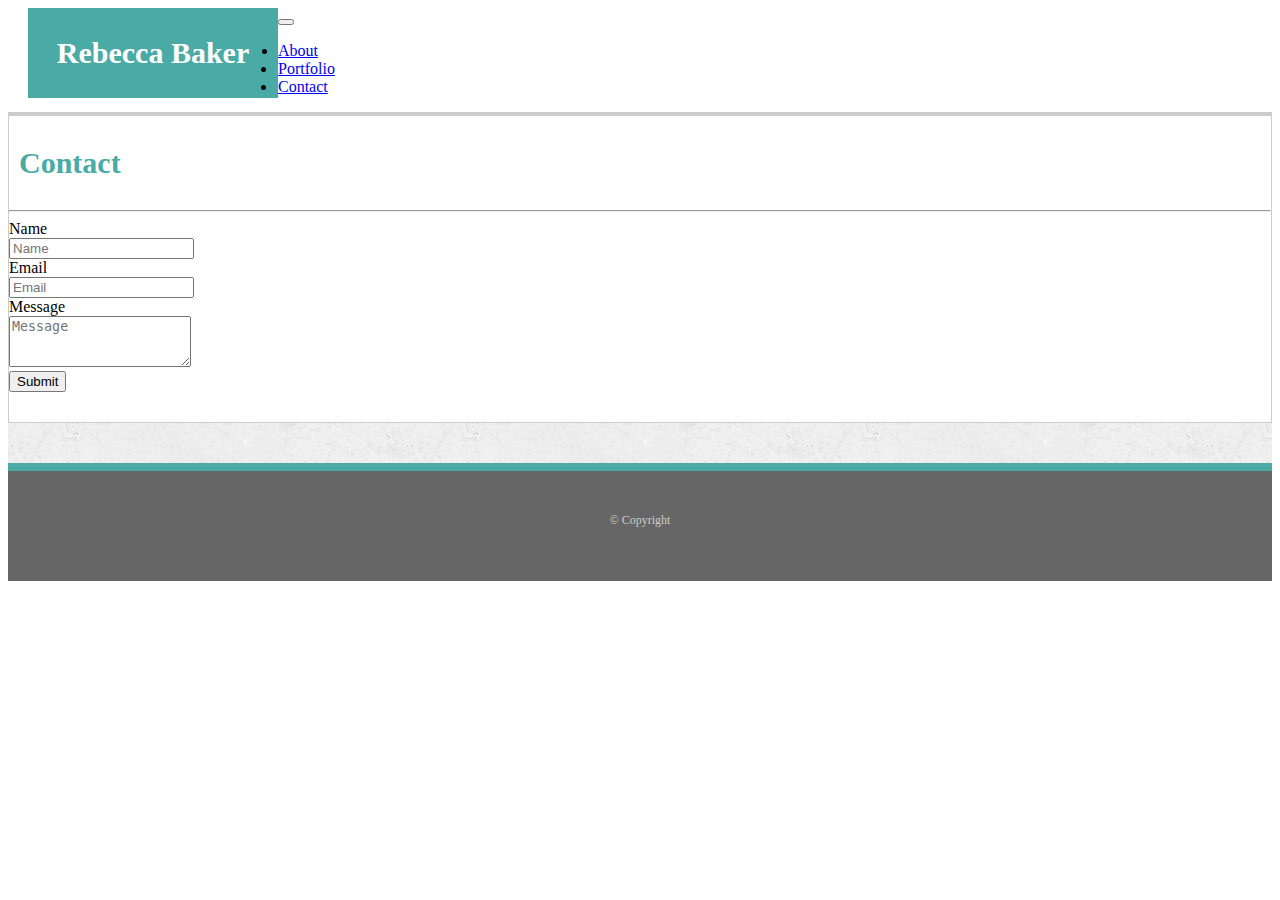
<file: contact.html>
<!DOCTYPE html>
<html lang="en-us">

<head>

  <meta charset="UTF-8">
  <meta name="viewport" content="width=device-width, initial-scale=1.0">
  <meta http-equiv="X-UA-Compatible" content="ie=edge">

  <title>Bootstrap Basic Portfolio</title>

  <!-- latest compiled and minified CSS -->
  <link rel="stylesheet" href="https://stackpath.bootstrapcdn.com/bootstrap/4.1.3/css/bootstrap.min.css" integrity="sha384-MCw98/SFnGE8fJT3GXwEOngsV7Zt27NXFoaoApmYm81iuXoPkFOJwJ8ERdknLPMO"
    crossorigin="anonymous">

  <!-- internal stylesheet/css -->
  <link rel="stylesheet" type="text/css" href="assets/css/style.css">

</head>

<body>
  <div class="bg">
    <nav class="navbar navbar-expand-lg navbar-light mb-5">
      <a href="#" class="navbar-left" id="logo">Rebecca Baker</a>
      <button class="navbar-toggler" type="button" data-toggle="collapse" data-target="#navbarSupportedContent"
        aria-controls="navbarSupportedContent" aria-expanded="false" aria-label="Toggle navigation">
        <span class="navbar-toggler-icon"></span>
      </button>

      <div class="collapse navbar-collapse" id="navbarSupportedContent">
        <ul class="navbar-nav ml-auto">
          <li class="nav-item">
            <a class="nav-link" href="index.html">About</a>
          </li>
          <li class="nav-item child">
            <a class="nav-link" href="portfolio.html">Portfolio</a>
          </li>
          <li class="nav-item child">
            <a class="nav-link" href="contact.html">Contact</a>
          </li>
        </ul>
      </div>

    </nav>

    <!-- Start of container -->
    <main class="container">
      <section class="row">
        <div class="col-md-8">
          <form class="block form-horizontal">
            <h1 class="block-header">Contact</h1>
            <hr />
            <div class="form-group">
              <label for="name" class="col-sm-2 control-label">Name</label>
              <div class="col-sm-10">
                <input type="email" class="form-control" id="name" placeholder="Name">
              </div>
            </div>
            <div class="form-group">
              <label for="email" class="col-sm-2 control-label">Email</label>
              <div class="col-sm-10">
                <input type="password" class="form-control" id="email" placeholder="Email">
              </div>
            </div>
            <div class="form-group">
              <label class="col-sm-2 control-label" for="msg">Message</label>
              <div class="col-sm-10">
                <textarea id="msg" class="form-control" rows="3" placeholder="Message"></textarea>
              </div>
            </div>
            <button class="submit-btn">Submit</button>
          </form>
        </div>
      </section>
    </main>
    <!-- End of container -->

    <!-- Start of footer -->
    <footer class="footer">
      <div class="two-toned-footer-color"></div>
      <p class="text-muted text-muted-footer text-center">
        &copy; Copyright
      </p>
    </footer>
    <!-- End of footer -->

    <!-- jQuery CDN -->
    <script type="text/javascript" src="https://cdnjs.cloudflare.com/ajax/libs/jquery/3.2.1/jquery.min.js"></script>

    <!-- Bootstrap CDN -->
    <script src="https://maxcdn.bootstrapcdn.com/bootstrap/4.0.0/js/bootstrap.min.js"></script>

</body>

</html>
</file>
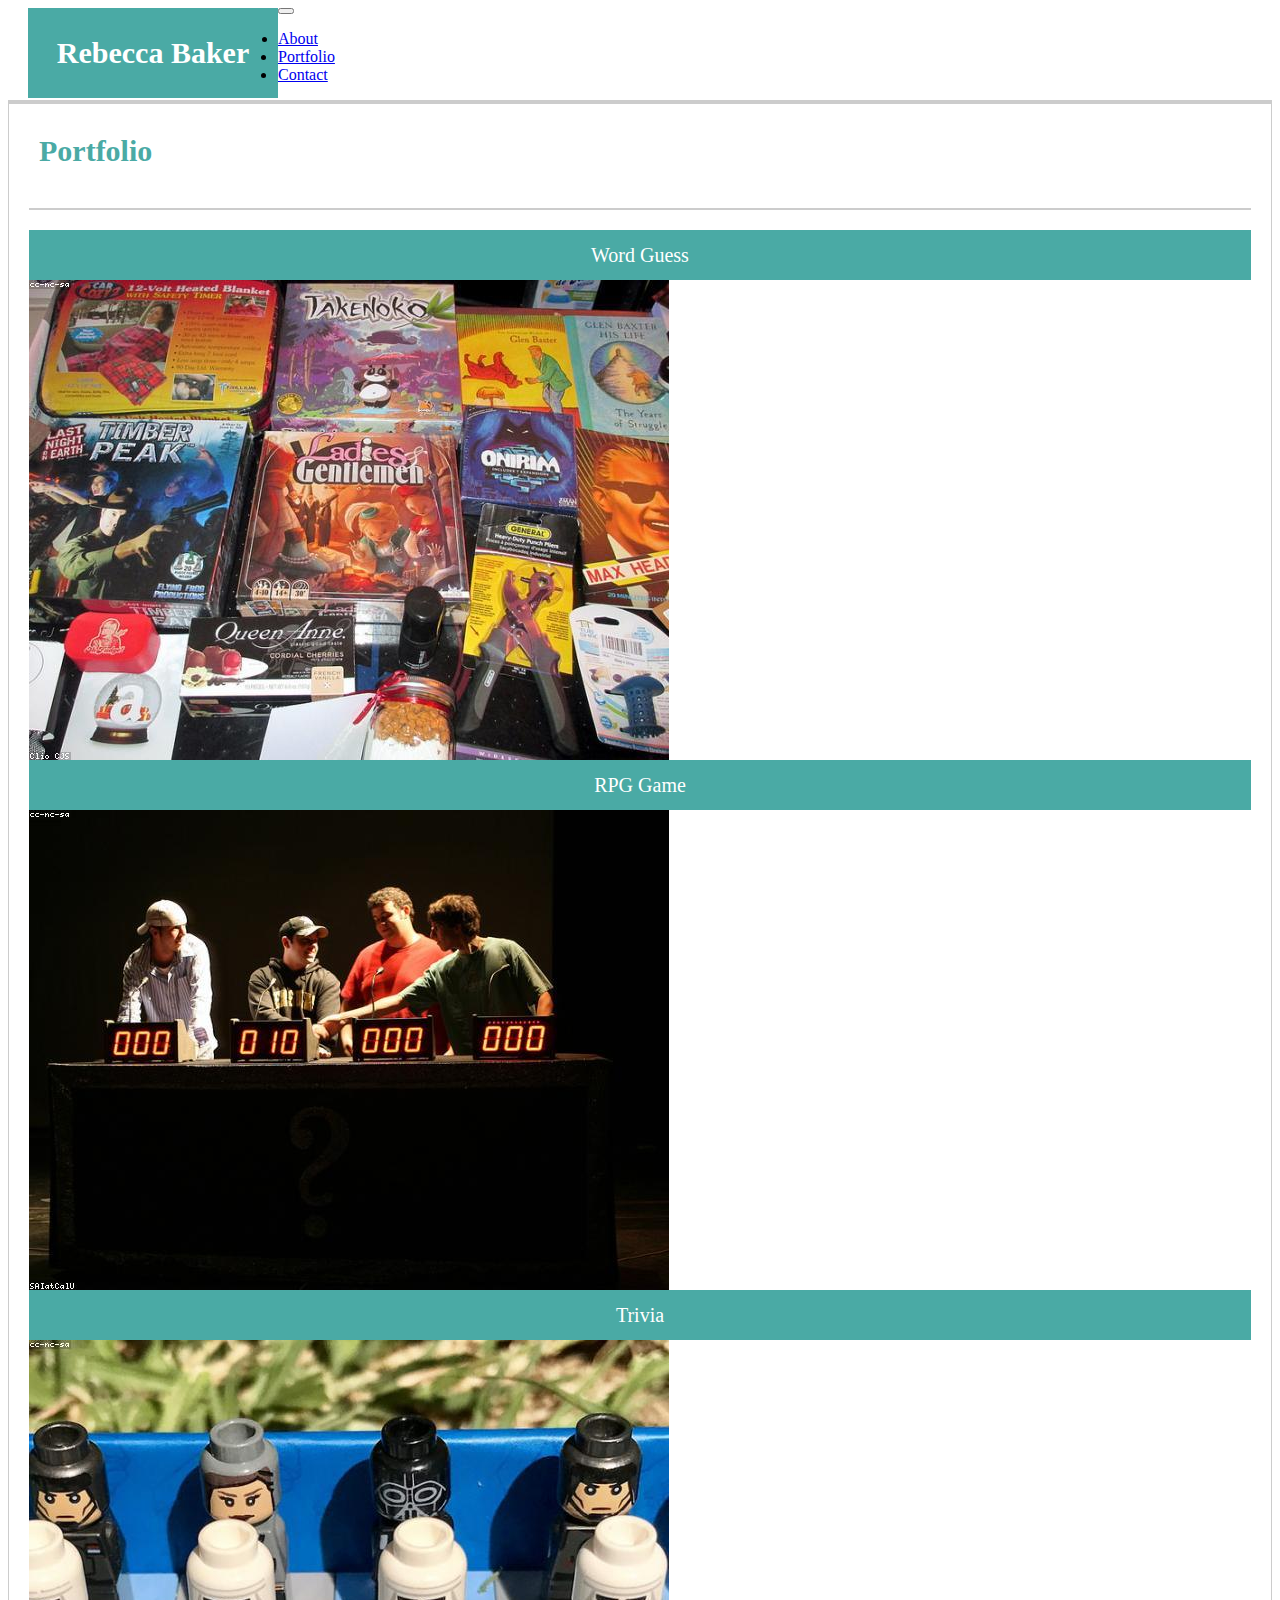
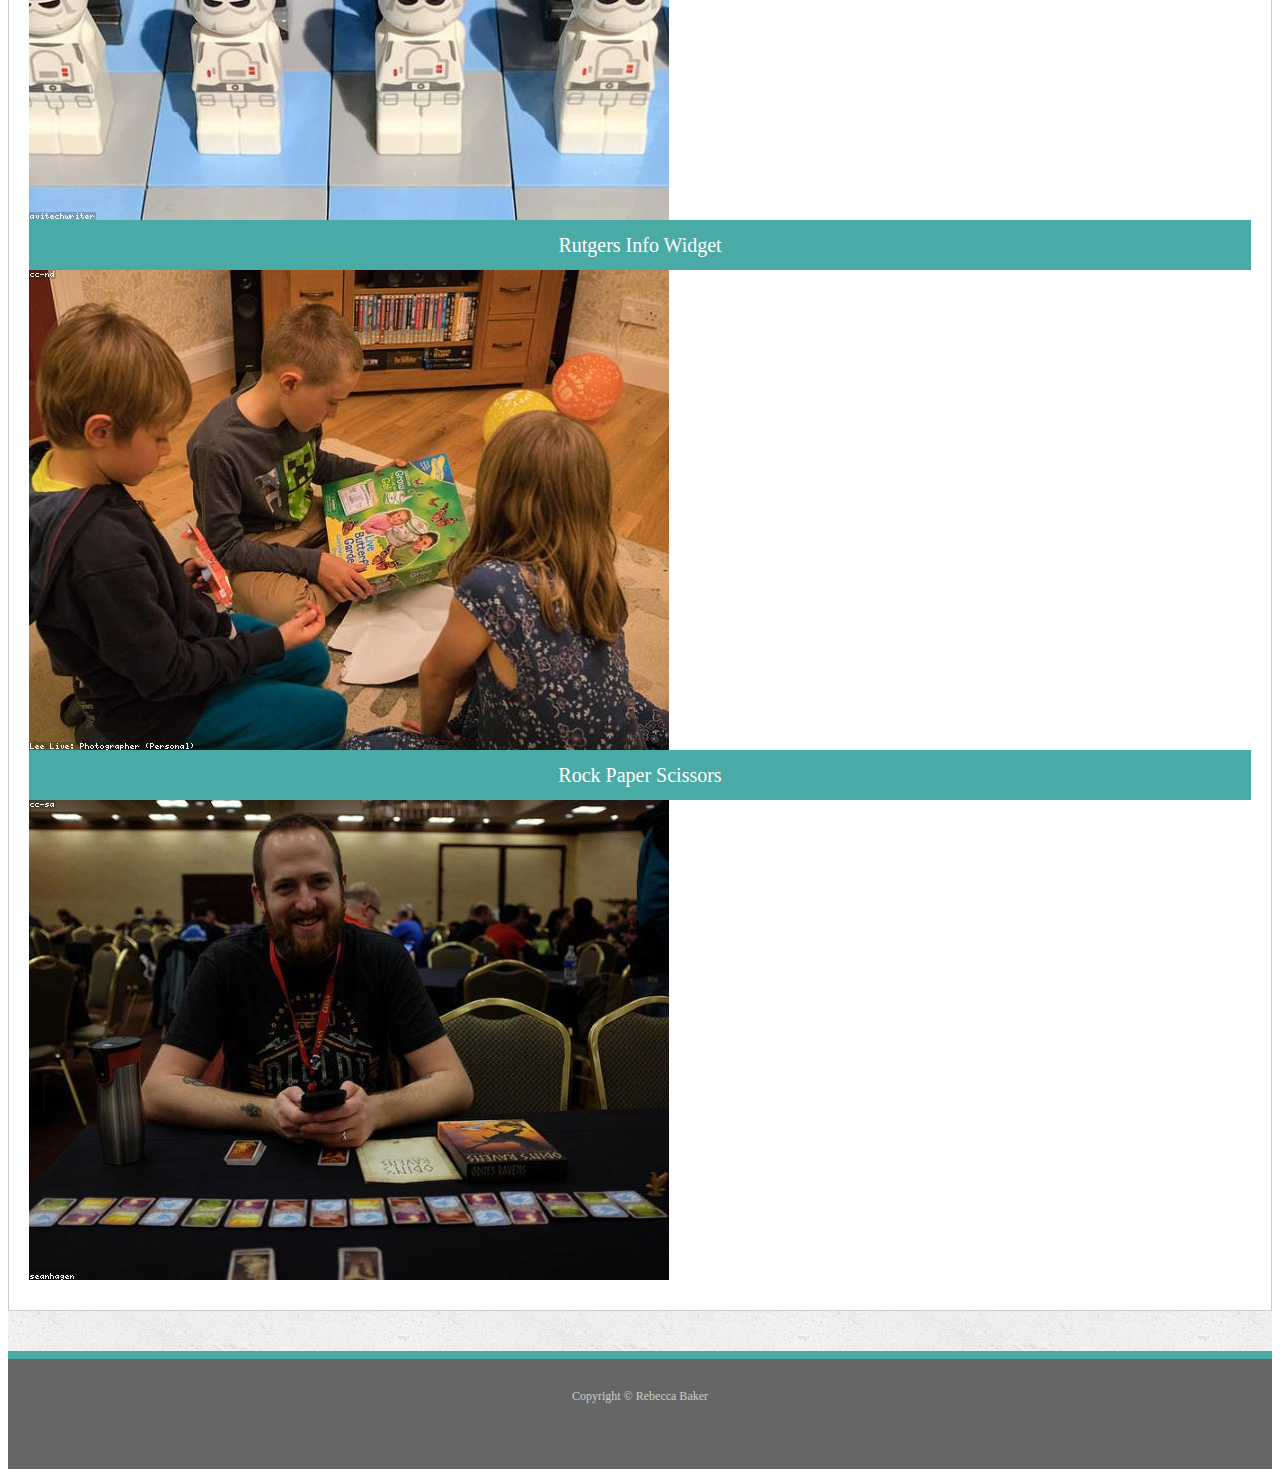
<file: portfolio.html>
<html lang="en">

<head>
    <meta charset="UTF-8">
    <meta name="viewport" content="width=device-width, initial-scale=1.0">
    <meta http-equiv="X-UA-Compatible" content="ie=edge">
    <title>Bootstrap Portfolio</title>
    <!-- latest compiled and minified CSS -->
    <link rel="stylesheet" href="https://stackpath.bootstrapcdn.com/bootstrap/4.1.3/css/bootstrap.min.css" integrity="sha384-MCw98/SFnGE8fJT3GXwEOngsV7Zt27NXFoaoApmYm81iuXoPkFOJwJ8ERdknLPMO"
        crossorigin="anonymous">
    <!-- internal stylesheet/css -->
    <link rel="stylesheet" type="text/css" href="assets/css/style.css">


</head>

<body>
    <div class="bg">
        <nav class="navbar navbar-expand-lg navbar-light mb-5">
            <a href="#" class="navbar-left" id="logo">Rebecca Baker</a>
            <button class="navbar-toggler" type="button" data-toggle="collapse" data-target="#navbarSupportedContent" aria-controls="navbarSupportedContent"
                aria-expanded="false" aria-label="Toggle navigation">
                <span class="navbar-toggler-icon"></span>
            </button>

            <div class="collapse navbar-collapse" id="navbarSupportedContent">
                <ul class="navbar-nav ml-auto">
                    <li class="nav-item">
                        <a class="nav-link" href="#">About</a>
                    </li>
                    <li class="nav-item child">
                        <a class="nav-link" href="#">Portfolio</a>
                    </li>
                    <li class="nav-item child">
                        <a class="nav-link" href="#">Contact</a>
                    </li>
                </ul>
            </div>

        </nav>
        <div class="container mx-3rem px-2rem">
            <div class="section">
                <div class="row top">
                    <h1>Portfolio</h1>
                    <div class="col-md-12">
                    </div>
                </div>
                <div class="row">
                    <div class="col-md-4">
                        <h3>Word Guess</h3>
                        <img src="assets/images/random_6.jpg" class="img-fluid" alt="Responsive image">
                    </div>
                    <div class="col-md-4">
                        <h3>RPG Game</h3>
                        <img src="assets/images/random_2.jpg" class="img-fluid" alt="Responsive image">
                    </div>
                </div>

                <div class="row">
                    <div class="col-md-4">
                        <h3>Trivia</h3>
                        <img src="assets/images/random_3.jpg" class="img-fluid" alt="Responsive image">
                    </div>
                    <div class="col-md-4">
                        <h3>Rutgers Info Widget</h3>
                        <img src="assets/images/random_4.jpg" class="img-fluid" alt="Responsive image">
                    </div>
                </div>
                <div class="row">
                    <div class="col-md-4">
                        <h3>Rock Paper Scissors</h3>
                        <img src="assets/images/random_5.jpg" class="img-fluid" alt="Responsive image">
                    </div>
                </div>
            </div>
        </div>

        <footer>
        Copyright &copy Rebecca Baker
        </footer>
</body>

</html>
</file>
<file: assets/css/style.css>
.navbar {
    border-bottom: 3px solid #cccccc;
    background: #fff;
}

.top {
    border-bottom: 2px solid #cccccc;
    margin-bottom: 20px;
    padding-bottom: 10px;
}
.section {
    margin: auto;
    padding: 0 20 0 20;
}
#logo {
    float: left;
    margin-left: 20px;
    width: 250px;
    height: 90px;
    font-family: Georgia, 'Times New Roman', Times, serif;
    font-size: 30px;
    font-weight: 700;
    line-height: 90px;
    color: #fff;
    text-align: center;
    text-decoration: none;
    background: #4aaaa5;
  }

.child {
    border-left: 1px solid #cccccc;
}

.bg {
    background: url("../images/concrete_seamless.png");
}
h1 {
    margin: 20px 0px 20px 0px;
    font-family: Georgia, 'Times New Roman', Times, serif;
    font-weight: 600;
    color: #4aaaa5;
    font-size: 30px;
    padding: 10px;
}
.container {
    background: #fff;
    border: 1px solid #cccccc;
    margin-bottom: 40px;
    padding-bottom: 30px;
}
h3 {
    margin: 0 !important;
    font-family: Georgia, 'Times New Roman', Times, serif;
    font-weight: 100;
    color: #fff;
    background: #4aaaa5;
    font-size: 20px;
    padding: 0;
    position: relative;
    top: 75%;
    line-height: 50px;
    width: 100% !important;
    text-align: center;

}
.main-section {
    max-width: 960px;
}
h3 {
    background-color: #4aaaa5;
    color: #fff;
    margin: auto;
}
footer {
    padding: 30px 0;
    font-size: 12px;
    color: #ccc;
    text-align: center;
    background: #666;
    border-top: 8px solid #4aaaa5;
    height: 50px;
    margin: 0 auto;
}
</file>
